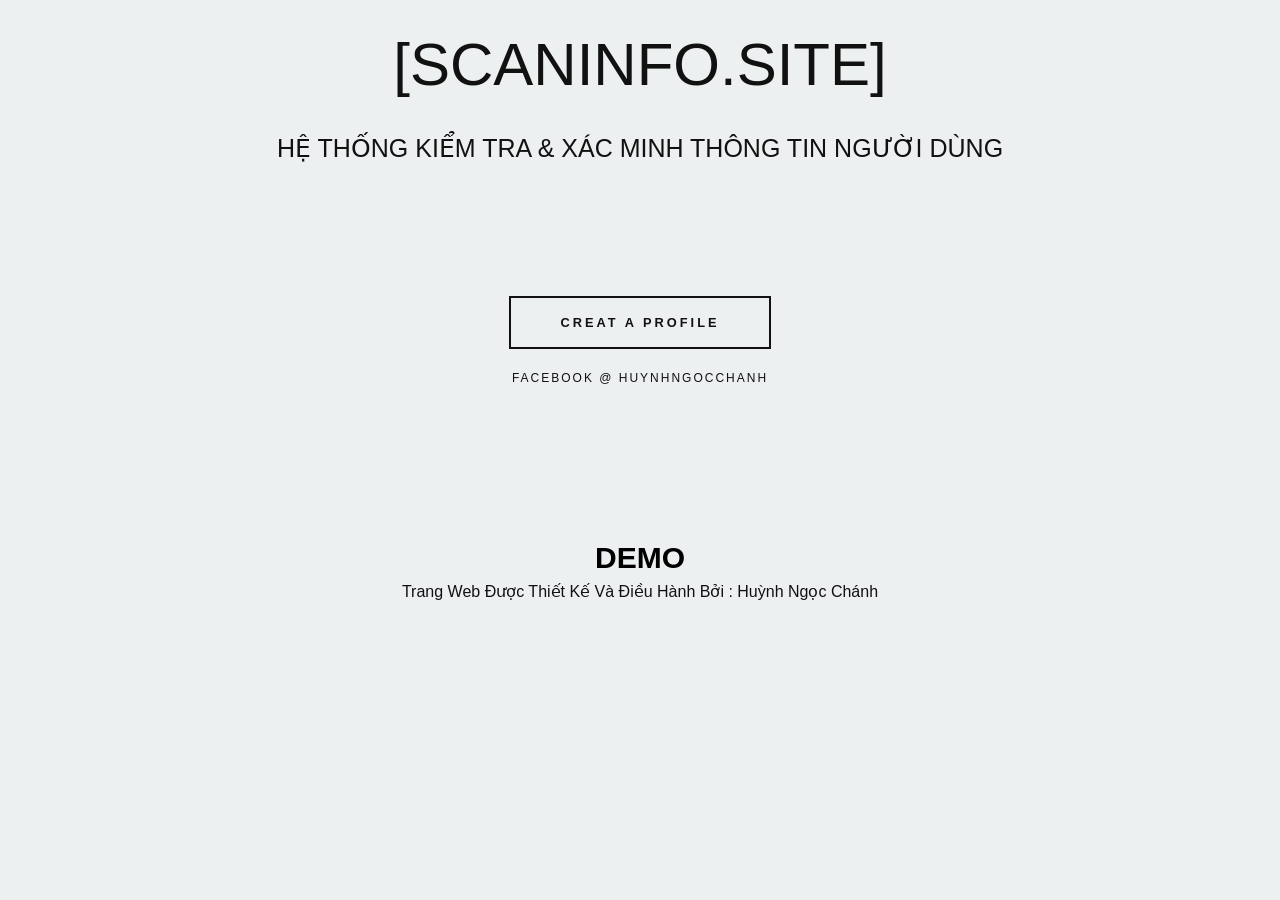
<file: html/index.html>
<!DOCTYPE html>
<html lang="en">
<head>
    <meta charset="UTF-8">
    <meta http-equiv="X-UA-Compatible" content="IE=edge">
    <meta name="viewport" content="width=device-width, initial-scale=1.0">
    <link rel="stylesheet" href="scan.css">
    <link rel="preconnect" href="https://fonts.gstatic.com">
     <link href="https://fonts.googleapis.com/css2?family=Roboto:wght@400;500&display=swap" rel="stylesheet">
     <link rel="stylesheet" href="https://stackpath.bootstrapcdn.com/font-awesome/4.7.0/css/font-awesome.min.css">
    <title>SCANINFO</title>
</head>
<body >
  
    <div class="banner">
     <a href=""> <h1>[ScanInfo.Site]</h1></a>
</div>
<div class="slogan">
    <h2>Hệ thống kiểm tra & xác minh thông tin người dùng</h2></i>
</div>
<section class="container">
    
    <a href="/html/creatacc.html"><button data-hover="CREAT NOW "><div>CREAT A PROFILE</div></button></a>
    
    <p>
      Facebook @
      <a href="https://www.facebook.com/im.nchanh">HuynhNgocChanh</a>
    </p>
  </section>
<div class="demo">
  <a href="/html/succes.html">DEMO </a>
</div>
  <div class="footter">
    <ul>
      <li class="cpr" >Trang Web Được Thiết Kế Và Điều Hành Bởi : <a href="https://www.facebook.com/im.nchanh/">Huỳnh Ngọc Chánh</a></li>
    </ul>
  </div>

</body>
</html>
</file>
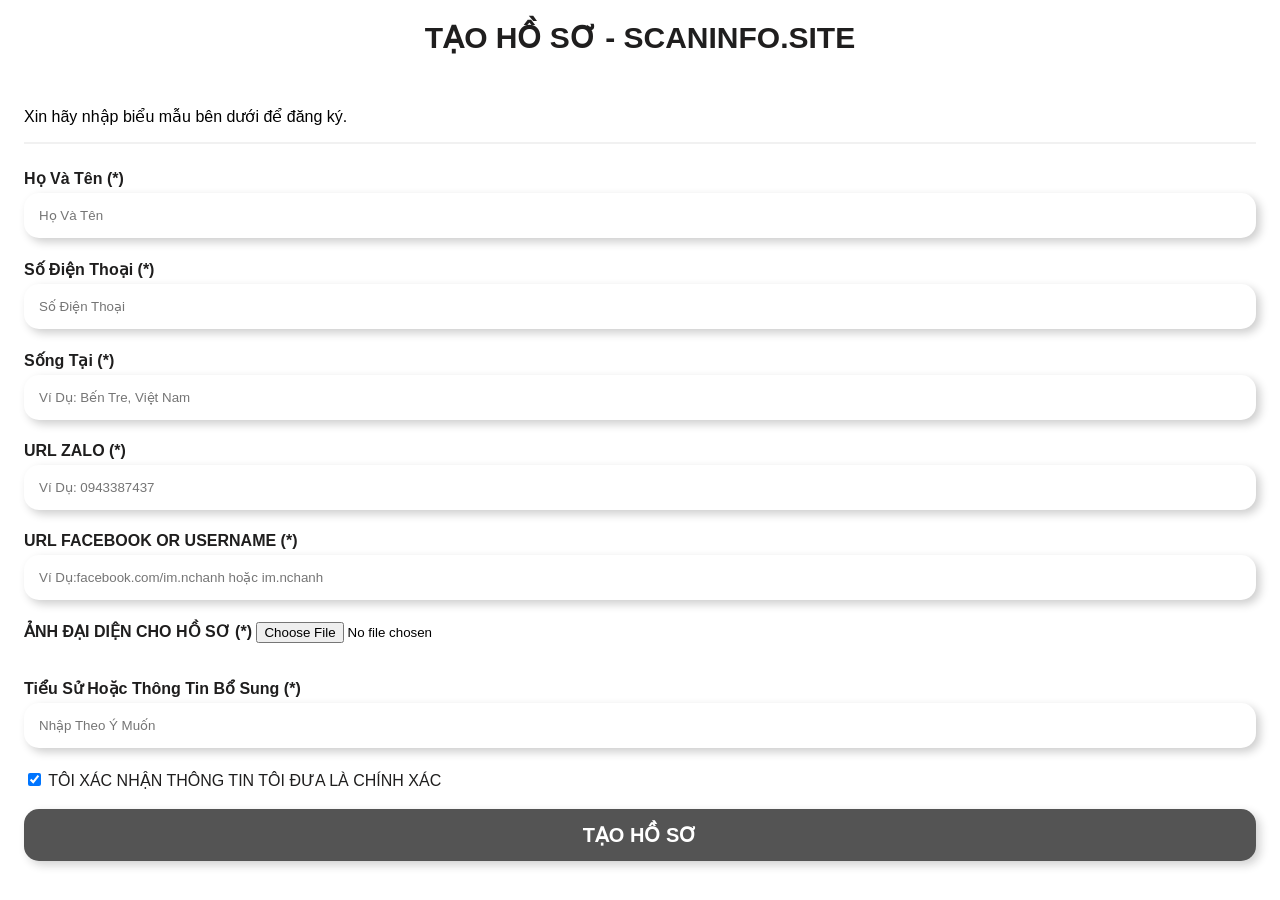
<file: html/creatacc.html>
<!DOCTYPE html>
<html lang="en">
<head>
    <meta charset="UTF-8">
    <meta http-equiv="X-UA-Compatible" content="IE=edge">
    <meta name="viewport" content="width=device-width, initial-scale=1.0">
    <link rel="stylesheet" href="creat.css">
    <title>CREAT PROFILE</title>
</head>
<body>
    <div class="header">
        <h1>TẠO HỒ SƠ - SCANINFO.SITE</h1>
    </div>
    <form action="/xuly.php" method="POST" >
        <div class="container">
          
          <p>Xin hãy nhập biểu mẫu bên dưới để đăng ký.</p>
          <hr>
      
          <label for="name"><b>Họ Và Tên (*)</b></label>
          <input type="text" placeholder="Họ Và Tên" name="Họ Và Tên" required>
      
          <label for="phone"><b>Số Điện Thoại (*)</b></label>
          <input type="text" placeholder="Số Điện Thoại" name="phone" required>
      
          <label for="address"><b>Sống Tại (*)</b></label>
          <input type="text" placeholder="Ví Dụ: Bến Tre, Việt Nam" name="address" required>

          <label for="ZALO"><b>URL ZALO (*)</b></label>
          <input type="text" placeholder="Ví Dụ: 0943387437" name="zalo" required>

          <label for="facebook"><b>URL FACEBOOK OR USERNAME (*)</b></label>
          <input type="text" placeholder="Ví Dụ:facebook.com/im.nchanh hoặc im.nchanh" name="faceook" required>
          
          <label for="ẢVT"><b>ẢNH ĐẠI DIỆN CHO HỒ SƠ (*)</b></label>
          <input type="file" placeholder="Ảnh Đại Diện" name="avt" required> </br>
        </br> </br>

          <label for="story"><b>Tiểu Sử Hoặc Thông Tin Bổ Sung (*)</b></label>
          <input type="text" placeholder="Nhập Theo Ý Muốn" name="story" required>
      
          <label>
            <input type="checkbox" checked="checked" name="verify" style="margin-bottom:15px"> TÔI XÁC NHẬN THÔNG TIN TÔI ĐƯA LÀ CHÍNH XÁC
          </label>
      
          <div class="clearfix">
            <button type="submit" class="signupbtn">TẠO HỒ SƠ</button>
          </div>
        </div>
      </form>
      
</body>
</html>
</file>
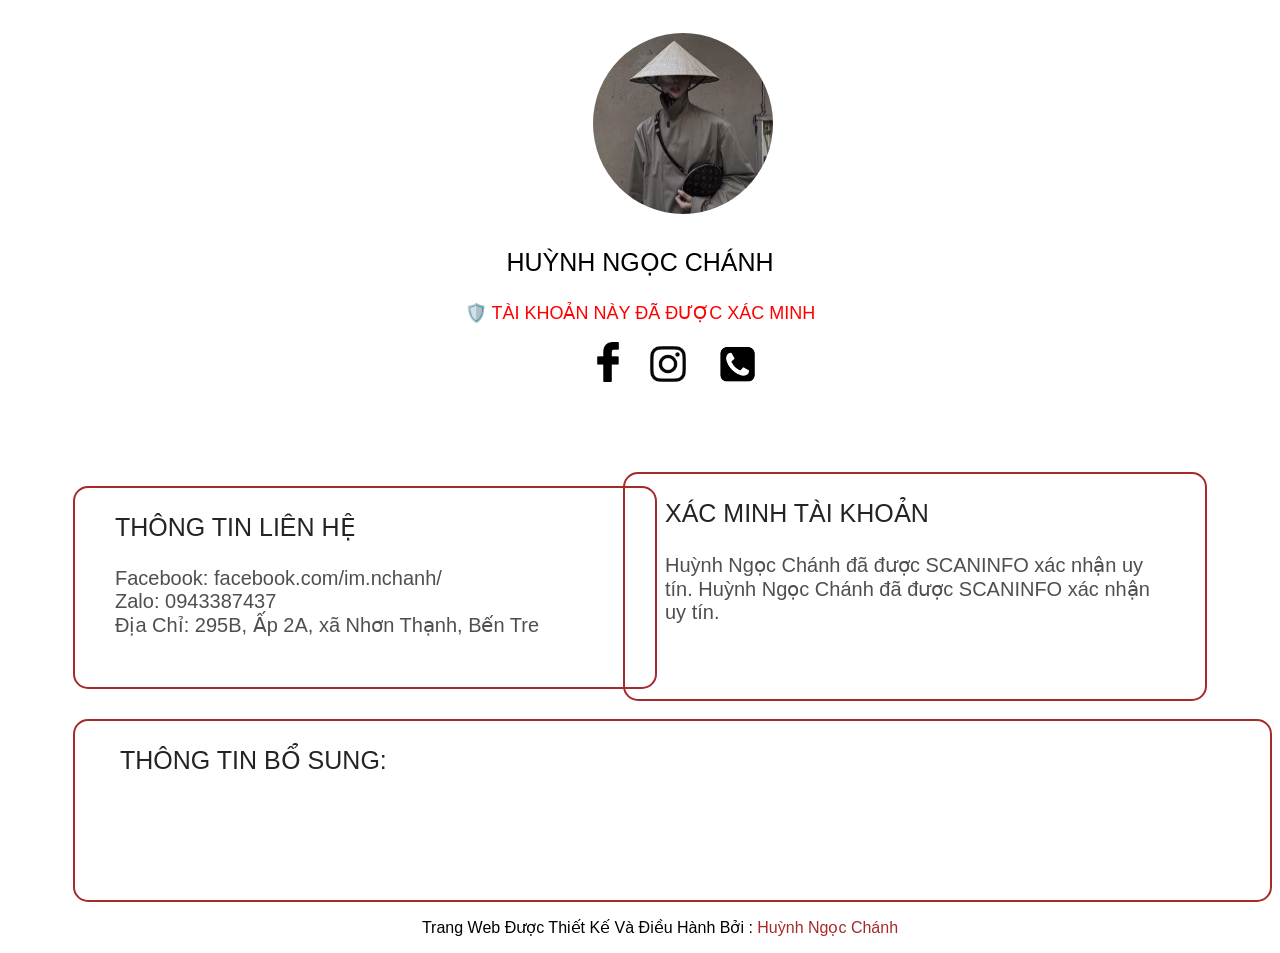
<file: html/succes.html>
<!DOCTYPE html>
<html lang="en">
<head>
    <meta charset="UTF-8">
    <meta http-equiv="X-UA-Compatible" content="IE=edge">
    <meta name="viewport" content="width=device-width, initial-scale=1.0">
    <link rel="stylesheet" href="succsess.css">
    <link rel="preconnect" href="https://fonts.gstatic.com">
     <link href="https://fonts.googleapis.com/css2?family=Roboto:wght@400;500&display=swap" rel="stylesheet">
     <link rel="stylesheet" href="https://stackpath.bootstrapcdn.com/font-awesome/4.7.0/css/font-awesome.min.css">
    <title>[ Huỳnh Ngọc Chánh ] - Đã Xác Minh</title>
</head>
<body>
    <div class="avt">
        <img id="hs" src="/img/avt chánh.jpg" alt="">
    </div>
    <div class="name">
        <p> Huỳnh Ngọc Chánh</p>
    </div>
    <div class="veri">
        <p>🛡️ TÀI KHOẢN NÀY ĐÃ ĐƯỢC XÁC MINH</p>
    </div>
    <div class="facebook">
     <a href="https://www.facebook.com/im.nchanh/"> <img id="logo" src="/img/facebook.png" alt=""></a>
    </div>
    <div class="ins">
      <a href="https://www.instagram.com/hn.nchah/"><img id="logo2" src="/img/logo ins.jpg" alt=""></a>
    </div>
    <div class="phone">
        <a href="0943387437"><img id="logo3" src="/img/phone.png" alt=""></a>
      </div>
    <div class="thongtin">
        <p>Thông tin liên hệ</p>
        <p2>Facebook: facebook.com/im.nchanh/</br>
            Zalo: 0943387437</br>
            Địa Chỉ: 295B, Ấp 2A, xã Nhơn Thạnh, Bến Tre</p2>
    </div>
    <div class="thongtin2">
        <p>XÁC MINH TÀI KHOẢN</p>
        <p3>Huỳnh Ngọc Chánh đã được SCANINFO xác nhận uy tín.
             Huỳnh Ngọc Chánh đã được SCANINFO xác nhận uy tín.</p3>
    </div>
    <div class="thongtin3">
        <p>THÔNG TIN BỔ SUNG:</p>
        <p4></p4>
    </div>
    <div class="footter">
        <ul>
          <li class="cpr" >Trang Web Được Thiết Kế Và Điều Hành Bởi : <a href="https://www.facebook.com/im.nchanh/">Huỳnh Ngọc Chánh</a></li>
        </ul>
      </div>
</body>
</html>
</file>
<file: html/scan.css>
body {

    background-repeat: no-repeat;

}
.banner a{
    color: rgb(182, 26, 26);
    font-size: 30px;
    text-transform: uppercase;
    font-family:'Gill Sans', 'Gill Sans MT', Calibri, 'Trebuchet MS', sans-serif;
    text-align: center;
    font-weight: 600px;
   text-decoration: none;
    
}

.slogan{
    color: rgb(255, 60, 0);
  font-size: 25px;
    text-transform: uppercase;
    font-family:'Gill Sans', 'Gill Sans MT', Calibri, 'Trebuchet MS', sans-serif;
    text-align: center;
    font-weight: 600px;
}

*, *:before, *:after{
    box-sizing: border-box;
    padding: 0; margin: 0;
    font:  1em/1.5 'Gill Sans', 'Gill Sans MT', Calibri, 'Trebuchet MS', sans-serif;
    text-decoration: none;
    color: #111;
  }
  
  html, body{background: rgb(236, 240, 241);}
  
    section.container{
      min-width: 500px;
      margin: 10% auto;
      text-align: center;
    }
      a:hover{border-bottom: 0px solid ;} 
      h1{font-size: 2em; padding: 20px 0;}
      p{
        font-size: .75em;
        text-transform: uppercase;
        letter-spacing: 2px;
        padding: 20px 0;
      }
  
      button:hover{cursor: pointer}
      button {
        background: transparent; outline: none;
        position: relative;
        border: 2px solid #111;
        padding: 15px 50px;
        overflow: hidden;
      }
  
      /*button:before (attr data-hover)*/
      button:hover:before{opacity: 1; transform: translate(0,0);}
      button:before{
        content: attr(data-hover);
        position: absolute;
        top: 1.1em; left: 0;
        width: 100%;
        text-transform: uppercase;
        letter-spacing: 3px;
        font-weight: 800;
        font-size: .8em;
        opacity: 0;
        transform: translate(-100%,0);
        transition: all .3s ease-in-out;
      }
        /*button div (button text before hover)*/
        button:hover div{opacity: 0; transform: translate(100%,0)}
        button div{
          text-transform: uppercase;
          letter-spacing: 3px;
          font-weight: 800;
          font-size: .8em;
          transition: all .3s ease-in-out;
        }
  .cpr {
    text-align: center;
    margin-top: 0px;
  }
 .demo a{
   color: rgb(0, 0, 0);
   font-size: 30px;
   font-weight: bold;
 
 }
 .demo{
  text-align: center;
  
 }
</file>
<file: html/creat.css>
.header{
    color: rgb(0, 0, 0);

    text-align: center;
    font-size: 15px;
    font-weight: bolder;
    margin-top: 20px;

}
* {box-sizing: border-box}
body{
  font-family: 'Noto Sans JP', sans-serif;
}
h1, label{
  color: rgb(31, 30, 30);
}
/* Full-width input fields */
  input[type=text], input[type=password] {
  width: 100%;
  padding: 15px;
  margin: 5px 0 22px 0;
  display: inline-block;
  border: none;
  width:100%;
  resize: vertical;
  padding:15px;
  border-radius:15px;
  border:0;
  box-shadow:4px 4px 10px rgba(0,0,0,0.2);
}

input[type=text]:focus, input[type=password]:focus {
  outline: none;
}

hr {
  border: 1px solid #f1f1f1;
  margin-bottom: 25px;
}

/* Set a style for all buttons */
button {
  background-color:rgb(66, 66, 66);
  color: rgb(255, 255, 255);
  padding: 14px 20px;
  margin: 8px 0;
  border: none;
  cursor: pointer;
  width: 100%;
  opacity: 0.9;
font-size: 20px;
font-weight: 600;
}

button:hover {
  opacity:1;
}

/* Extra styles for the cancel button */
.cancelbtn {
  padding: 14px 20px;
  background-color: #f44336;
}

/* Float cancel and signup buttons and add an equal width */
.signupbtn {
  float: left;
  width: 100%;
  border-radius:15px;
  border:0;
  box-shadow:4px 4px 10px rgba(0,0,0,0.2);
}

/* Add padding to container elements */
.container {
  padding: 16px;
}

/* Clear floats */
.clearfix::after {
  content: "";
  clear: both;
  display: table;
}
</file>
<file: html/succsess.css>
#hs{
    border: 0px #d4d4d4 solid;
    padding: 5px;
    border-radius:50%;
    -moz-border-radius:50%;
    -webkit-border-radius:50%;
    max-width: 180px;
    margin-left:  580px;
    margin-top: 20px;
   
}
.name p{
    text-align: center;
    font-family:Arial, Helvetica, sans-serif;
   font-size: 25px;
   font-weight: 500;
    text-transform: uppercase;
}
.veri p{
    text-align: center;
    font-family:Arial, Helvetica, sans-serif;
   font-size: 18px;
    text-transform: uppercase;
    color: rgb(255, 0, 0);
}
#logo{
    max-width: 40px;
position: relative;
margin-left: 580px; 
border-radius: 5px;
}

#logo2{
    max-width: 40px;
position: absolute;
margin-left: 640px; 
border-radius: 5px;
margin-top: -42px;
}
#logo3{
    max-width: 40px;
position: absolute;
margin-left: 710px; 
border-radius: 5px;
margin-top: -42px;
}
.thongtin{
    
        border: brown 2px solid;
        max-width: 500px;
        padding: 0px 40px 50px;
  margin-top: 100px;
        position: relative;
        border-radius: 15px;
        margin-left: 65px;
    }
.thongtin p{
    color: rgb(36, 36, 36);
    font-size: 25px;
    text-transform: uppercase;
    font-family:'Segoe UI', Tahoma, Geneva, Verdana, sans-serif;
}
.thongtin p2{
    color: rgb(80, 79, 79);
    font-size: 20px;
    
    font-family:'Segoe UI', Tahoma, Geneva, Verdana, sans-serif;
    font-weight: 0  ;
}


.thongtin2{
    
    border: brown 2px solid;
    max-width: 500px;
    padding: 0px 40px 75px;
margin-top: 100px;
    position: relative;
    border-radius: 15px;
    float: right;
    margin-top: -217px;
    margin-right: 65px;
}
.thongtin2 p{
color: rgb(36, 36, 36);
font-size: 25px;
text-transform: uppercase;
font-family:'Segoe UI', Tahoma, Geneva, Verdana, sans-serif;
}
.thongtin2 p3{
color: rgb(80, 79, 79);
font-size: 20px;

font-family:'Segoe UI', Tahoma, Geneva, Verdana, sans-serif;
font-weight: 0  ;
}
.thongtin3{
    
    border: brown 2px solid;
    max-width: 500px;
    padding: 0px 350px 100px;
margin-top: 100px;
    position: relative;
    border-radius: 15px;
    margin-top: 30px;
    margin-left: 65px;
}
.thongtin3 p{
color: rgb(36, 36, 36);
font-size: 25px;
text-transform: uppercase;
font-family:'Segoe UI', Tahoma, Geneva, Verdana, sans-serif;
margin-left: -305px;
}
.thongtin3 p4{
color: rgb(80, 79, 79);
font-size: 20px;

font-family:'Segoe UI', Tahoma, Geneva, Verdana, sans-serif;
font-weight: 0  ;
}

.cpr {
    text-align: center;
    margin-top: 0px;
    font-family:'Segoe UI', Tahoma, Geneva, Verdana, sans-serif;
    list-style-type: none;
  }
  .cpr a{
    text-decoration: none;
    color: brown;
  
  }
</file>
